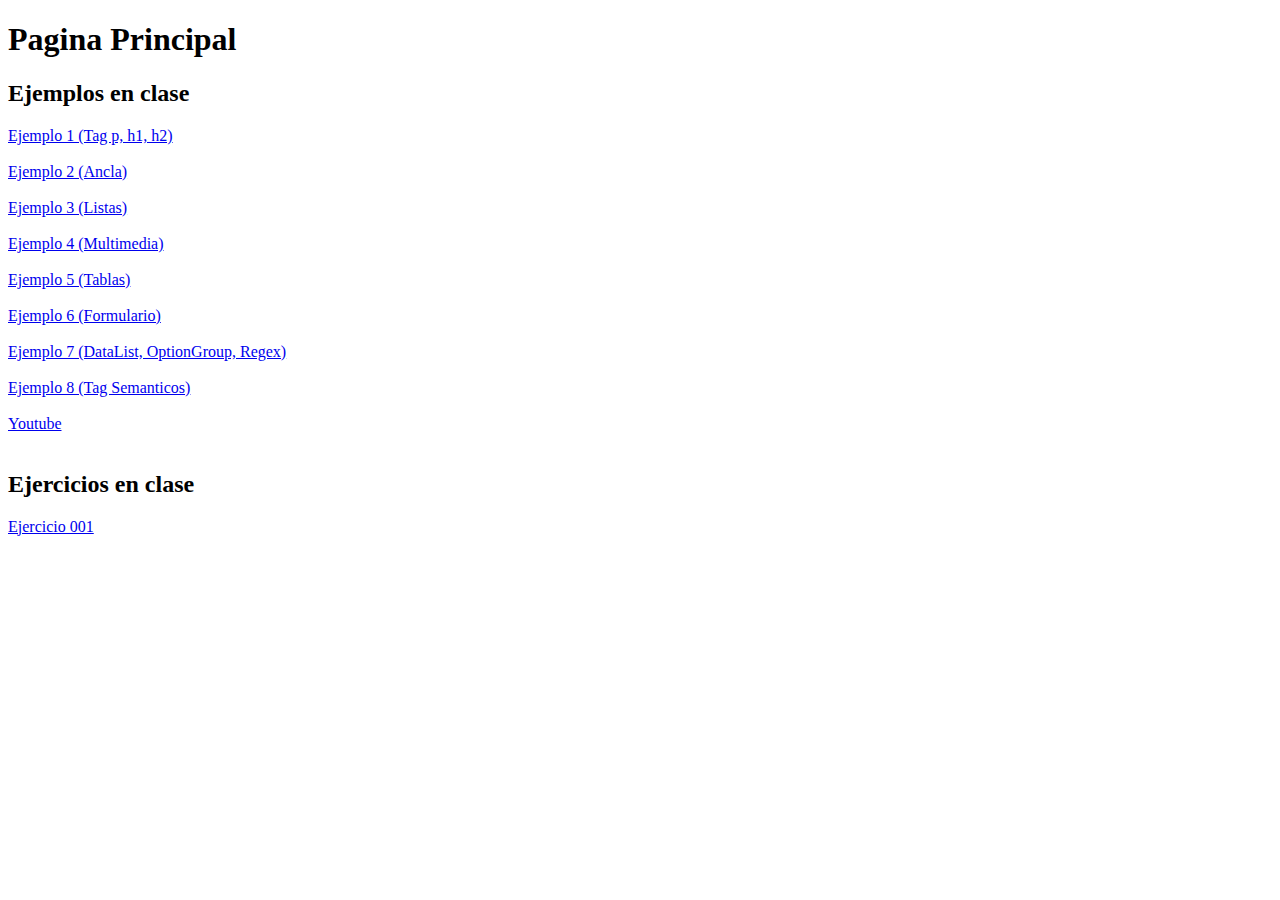
<file: index.html>
<!DOCTYPE html>
<html lang="en">
<head>
    <meta charset="UTF-8">
    <meta http-equiv="X-UA-Compatible" content="IE=edge">
    <meta name="viewport" content="width=device-width, initial-scale=1.0">
    <title>Pagina Principal</title>
</head>
<body>
    
    <h1>Pagina Principal</h1>

    <h2>Ejemplos en clase</h2>

    <a href="html/ejemplo1.html" target="_blank">Ejemplo 1 (Tag p, h1, h2)</a> <br><br>
   
    <a href="html/ejemplo2.html#BlockChain">Ejemplo 2 (Ancla)</a><br><br>

    <a href="html/ejemplo3.html"> Ejemplo 3 (Listas)</a><br><br>

    <a href="html/ejemplo4.html"> Ejemplo 4 (Multimedia)</a><br><br>

    <a href="html/ejemplo5.html"> Ejemplo 5 (Tablas)</a><br><br>

    <a href="html/ejemplo6.html"> Ejemplo 6 (Formulario)</a><br><br>

    <a href="html/ejemplo7.html"> Ejemplo 7 (DataList, OptionGroup, Regex)</a><br><br>

    <a href="html/ejemplo8.html"> Ejemplo 8 (Tag Semanticos)</a><br><br>

    <a href="/"  target="_blank"> Youtube</a> <br><br>
   

    <h2>Ejercicios en clase</h2>

    <a href="html/ejercicio001.html"> Ejercicio 001</a> <br><br>

</body>
</html>
</file>
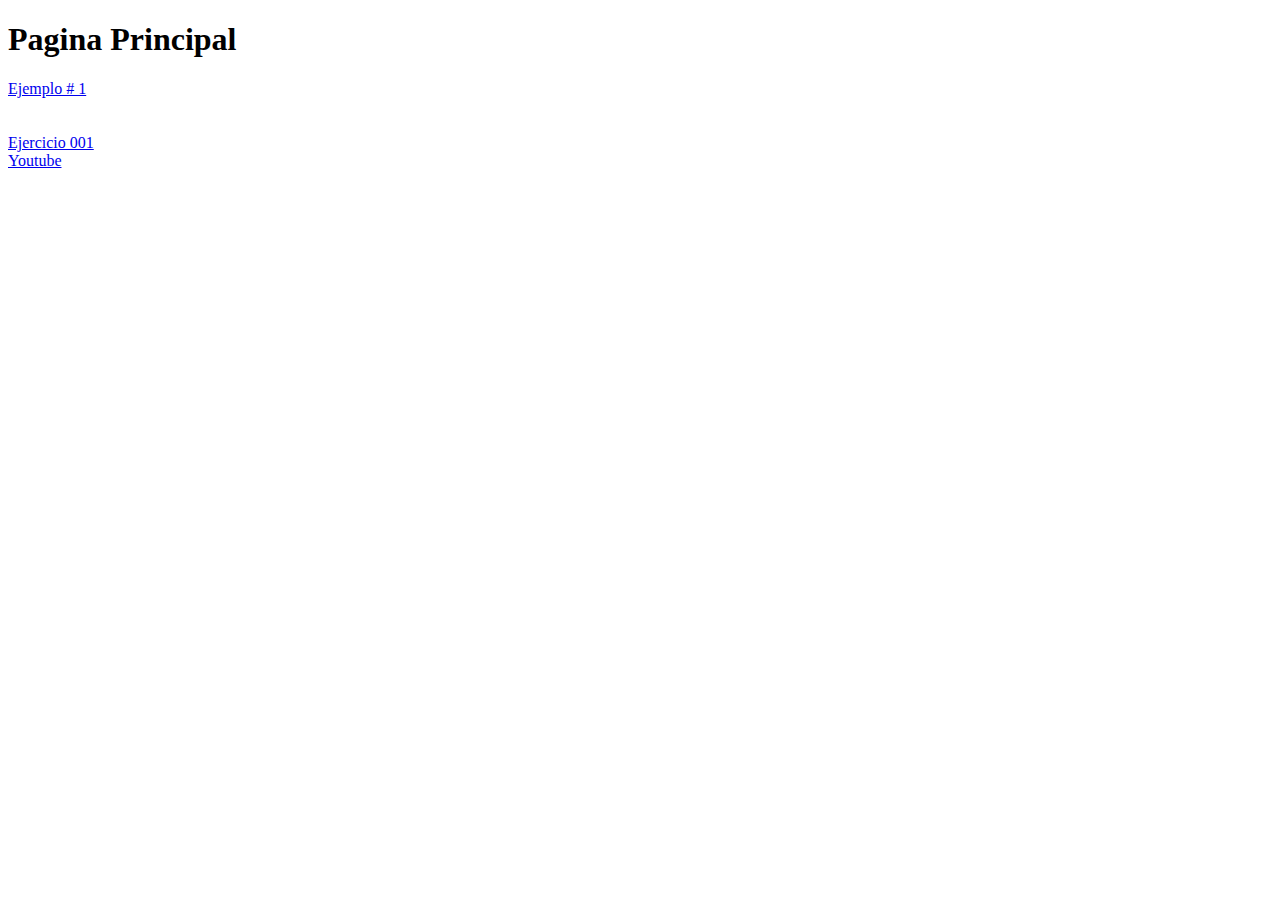
<file: menu.html>
<!DOCTYPE html>
<html lang="en">
<head>
    <meta charset="UTF-8">
    <meta http-equiv="X-UA-Compatible" content="IE=edge">
    <meta name="viewport" content="width=device-width, initial-scale=1.0">
    <title>Pagina Principal</title>
</head>
<body>
    
    <h1>Pagina Principal</h1>

    <a href="html/ejemplo1.html" target="_blank">Ejemplo # 1</a> <br><br><br>
    <a href="html/ejercicio001.html"> Ejercicio 001</a> <br>

    <a href="https://www.youtube.com/"  target="_blank"> Youtube</a> 

    

</body>
</html>
</file>
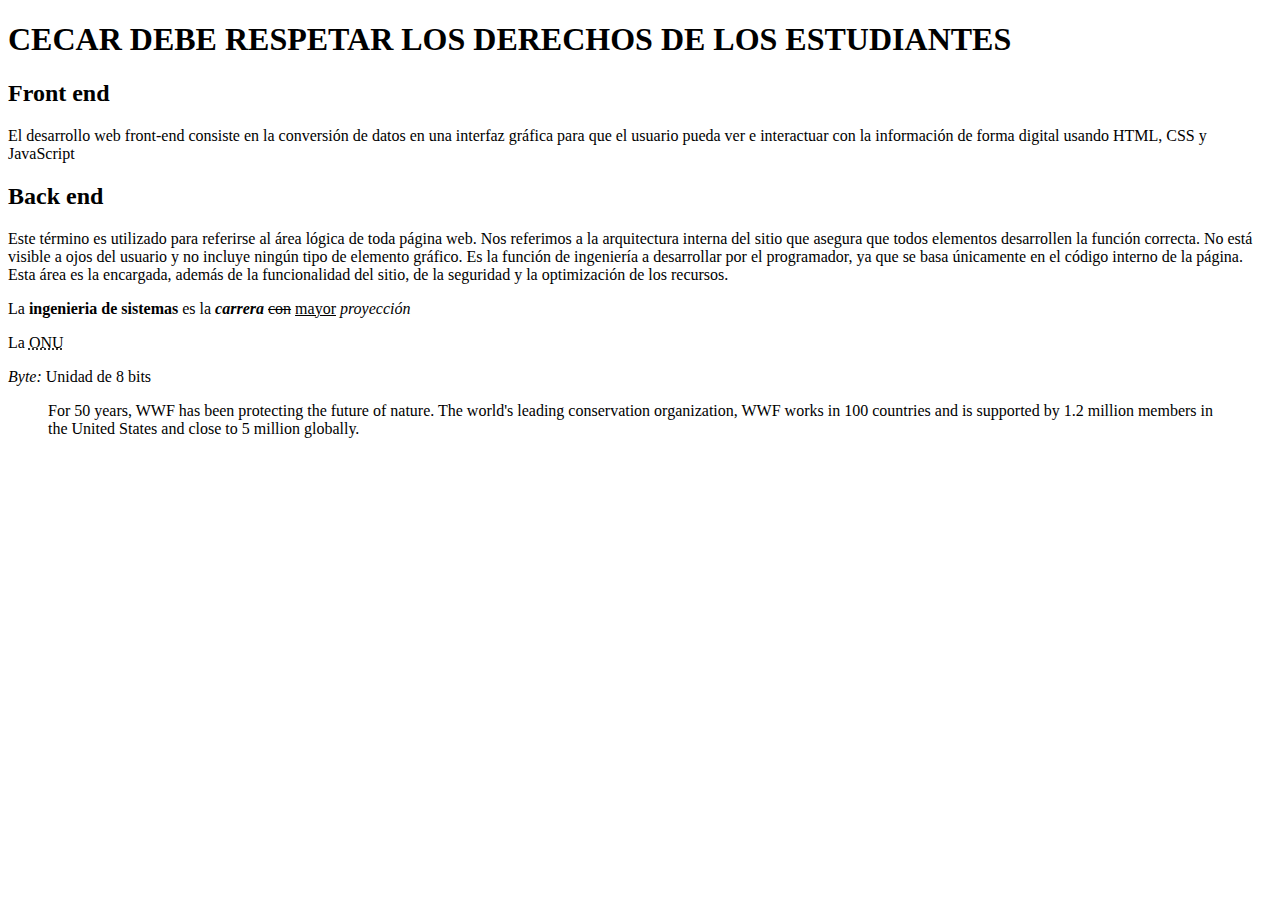
<file: html/ejemplo1.html>
<!DOCTYPE html>
<html lang="es">
<head>
    <meta charset="UTF-8">
    <meta http-equiv="X-UA-Compatible" content="IE=edge">
    <meta name="viewport" content="width=device-width, initial-scale=1.0">
    <meta name="keywords" content="HTML, CSS, JAVAScript">
    <meta name="description" content="Esta es una pagina tutorial de front end">
    <meta name="author" content="Jeronimo Gabriel Cajas Pereira">
    <title>Ejemplo 1</title> 
</head>
<body>
    
<h1>CECAR DEBE RESPETAR LOS DERECHOS DE LOS ESTUDIANTES</h1>

<h2>Front end</h2>
<p>El desarrollo web front-end consiste en la conversión de datos en una interfaz gráfica para que el usuario pueda ver e interactuar con la información de forma digital usando HTML, CSS y JavaScript</p>

<h2>Back end</h2>

<p>Este término es utilizado para referirse al área lógica de toda página web. Nos referimos a la arquitectura interna del sitio que asegura que todos elementos desarrollen la función correcta. No está visible a ojos del usuario y no incluye ningún tipo de elemento gráfico.

    Es la función de ingeniería a desarrollar por el programador, ya que se basa únicamente en el código interno de la página. Esta área es la encargada, además de la funcionalidad del sitio, de la seguridad y la optimización de los recursos.</p>

<p>La <strong>ingenieria de sistemas</strong>  es la <strong> <em>carrera</em> </strong>  <del>con</del>  <ins>mayor</ins>  <em>proyección</em> </p>


<p> La  <abbr title="Organizacion de Naciones Unidas">ONU</abbr>    </p>

<p> <dfn>Byte:</dfn> Unidad de 8 bits  </p>

<blockquote cite="http://www.worldwildlife.org/who/index.html">
    For 50 years, WWF has been protecting the future of nature. The world's leading conservation organization, WWF works in 100 countries and is supported by 1.2 million members in the United States and close to 5 million globally.
    </blockquote>

</body>
</html>
</file>
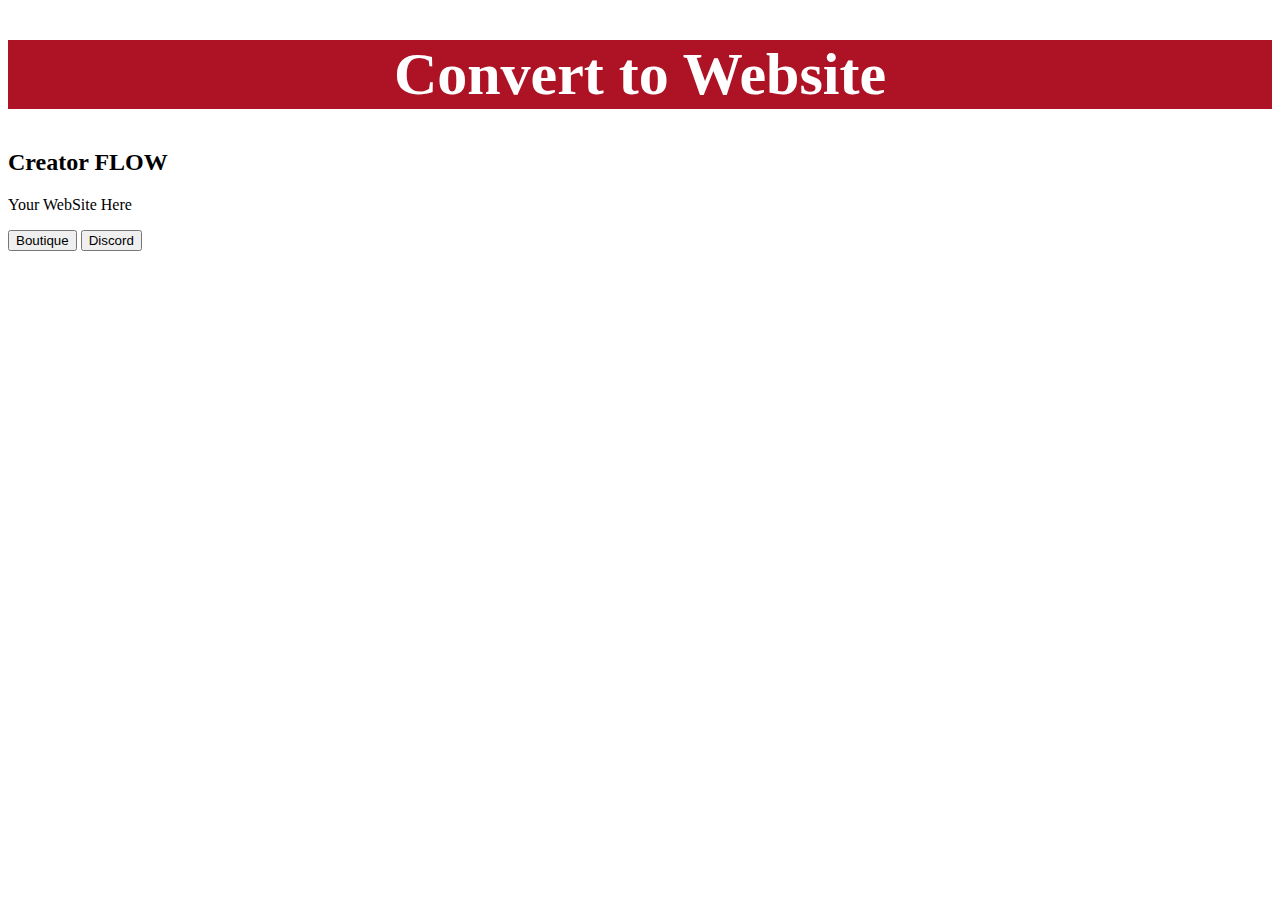
<file: html/ejemplo10.html>
<!DOCTYPE html>
<html lang="en">
<head>
    <meta charset="UTF-8">
    <meta http-equiv="X-UA-Compatible" content="IE=edge">
    <meta name="viewport" content="width=device-width, initial-scale=1.0">
    <title>Ejemplo CSS1</title>
    <link rel="stylesheet" href="../css/estilos.css">
</head>
<body>
    
    <h1 class="encabezado">Convert to Website</h1>

    <h2>Creator FLOW</h2>

    <p>Your WebSite Here</p>

    <button>Boutique</button>
    <button>Discord</button>

</body>
</html>
</file>
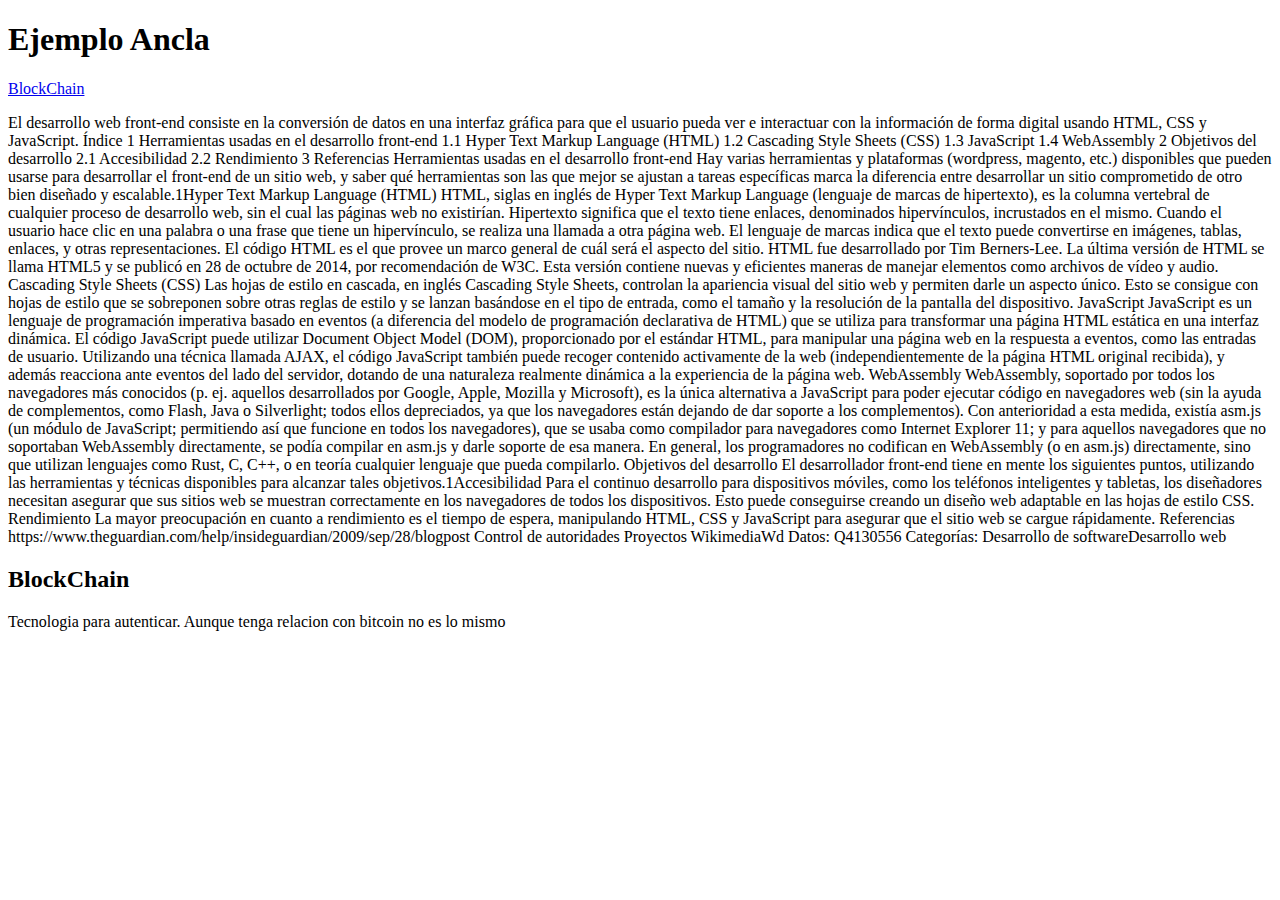
<file: html/ejemplo2.html>
<!DOCTYPE html>
<html lang="en">
<head>
    <meta charset="UTF-8">
    <meta http-equiv="X-UA-Compatible" content="IE=edge">
    <meta name="viewport" content="width=device-width, initial-scale=1.0">
    <title>Ejemplo Ancla</title>
</head>
<body>

    <h1>Ejemplo Ancla</h1>

    <a href="#BlockChain">BlockChain</a>


    <p>El desarrollo web front-end consiste en la conversión de datos en una interfaz gráfica para que el usuario pueda ver e interactuar con la información de forma digital usando HTML, CSS y JavaScript.


        Índice
        1	Herramientas usadas en el desarrollo front-end
        1.1	Hyper Text Markup Language (HTML)
        1.2	Cascading Style Sheets (CSS)
        1.3	JavaScript
        1.4	WebAssembly
        2	Objetivos del desarrollo
        2.1	Accesibilidad
        2.2	Rendimiento
        3	Referencias
        Herramientas usadas en el desarrollo front-end
        Hay varias herramientas y plataformas (wordpress, magento, etc.) disponibles que pueden usarse para desarrollar el front-end de un sitio web, y saber qué herramientas son las que mejor se ajustan a tareas específicas marca la diferencia entre desarrollar un sitio comprometido de otro bien diseñado y escalable.1​
        
        Hyper Text Markup Language (HTML)
        HTML, siglas en inglés de Hyper Text Markup Language (lenguaje de marcas de hipertexto), es la columna vertebral de cualquier proceso de desarrollo web, sin el cual las páginas web no existirían. Hipertexto significa que el texto tiene enlaces, denominados hipervínculos, incrustados en el mismo. Cuando el usuario hace clic en una palabra o una frase que tiene un hipervínculo, se realiza una llamada a otra página web. El lenguaje de marcas indica que el texto puede convertirse en imágenes, tablas, enlaces, y otras representaciones. El código HTML es el que provee un marco general de cuál será el aspecto del sitio. HTML fue desarrollado por Tim Berners-Lee. La última versión de HTML se llama HTML5 y se publicó en 28 de octubre de 2014, por recomendación de W3C. Esta versión contiene nuevas y eficientes maneras de manejar elementos como archivos de vídeo y audio.
        
        Cascading Style Sheets (CSS)
        Las hojas de estilo en cascada, en inglés Cascading Style Sheets, controlan la apariencia visual del sitio web y permiten darle un aspecto único. Esto se consigue con hojas de estilo que se sobreponen sobre otras reglas de estilo y se lanzan basándose en el tipo de entrada, como el tamaño y la resolución de la pantalla del dispositivo.
        
        JavaScript
        JavaScript es un lenguaje de programación imperativa basado en eventos (a diferencia del modelo de programación declarativa de HTML) que se utiliza para transformar una página HTML estática en una interfaz dinámica. El código JavaScript puede utilizar Document Object Model (DOM), proporcionado por el estándar HTML, para manipular una página web en la respuesta a eventos, como las entradas de usuario.
        
        Utilizando una técnica llamada AJAX, el código JavaScript también puede recoger contenido activamente de la web (independientemente de la página HTML original recibida), y además reacciona ante eventos del lado del servidor, dotando de una naturaleza realmente dinámica a la experiencia de la página web.
        
        WebAssembly
        WebAssembly, soportado por todos los navegadores más conocidos (p. ej. aquellos desarrollados por Google, Apple, Mozilla y Microsoft), es la única alternativa a JavaScript para poder ejecutar código en navegadores web (sin la ayuda de complementos, como Flash, Java o Silverlight; todos ellos depreciados, ya que los navegadores están dejando de dar soporte a los complementos). Con anterioridad a esta medida, existía asm.js (un módulo de JavaScript; permitiendo así que funcione en todos los navegadores), que se usaba como compilador para navegadores como Internet Explorer 11; y para aquellos navegadores que no soportaban WebAssembly directamente, se podía compilar en asm.js y darle soporte de esa manera. En general, los programadores no codifican en WebAssembly (o en asm.js) directamente, sino que utilizan lenguajes como Rust, C, C++, o en teoría cualquier lenguaje que pueda compilarlo.
        
        Objetivos del desarrollo
        El desarrollador front-end tiene en mente los siguientes puntos, utilizando las herramientas y técnicas disponibles para alcanzar tales objetivos.1​
        
        Accesibilidad
        Para el continuo desarrollo para dispositivos móviles, como los teléfonos inteligentes y tabletas, los diseñadores necesitan asegurar que sus sitios web se muestran correctamente en los navegadores de todos los dispositivos. Esto puede conseguirse creando un diseño web adaptable en las hojas de estilo CSS.
        
        Rendimiento
        La mayor preocupación en cuanto a rendimiento es el tiempo de espera, manipulando HTML, CSS y JavaScript para asegurar que el sitio web se cargue rápidamente.
        
        Referencias
         https://www.theguardian.com/help/insideguardian/2009/sep/28/blogpost
        Control de autoridades	
        Proyectos WikimediaWd Datos: Q4130556
        Categorías: Desarrollo de softwareDesarrollo web</p>

        <a id="BlockChain"></a>
        <h2>BlockChain</h2>

        <p>Tecnologia para autenticar. Aunque tenga relacion con bitcoin no es lo mismo</p>
    
</body>
</html>
</file>
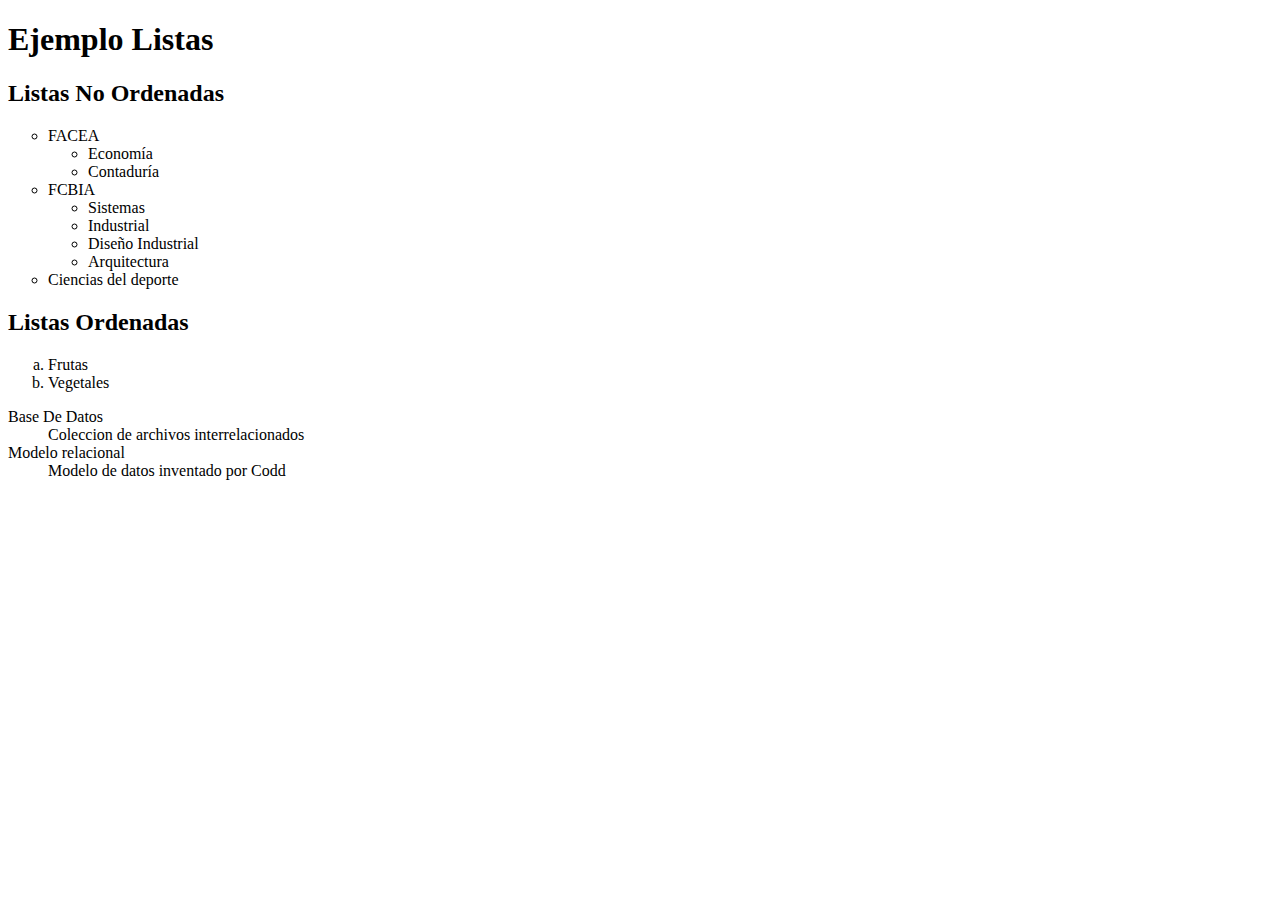
<file: html/ejemplo3.html>
<!DOCTYPE html>
<html lang="en">
<head>
    <meta charset="UTF-8">
    <meta http-equiv="X-UA-Compatible" content="IE=edge">
    <meta name="viewport" content="width=device-width, initial-scale=1.0">
    <title>Ejemplo Listas</title>
</head>
<body>

    <h1>Ejemplo Listas</h1>
    
    <h2>Listas No Ordenadas</h2>
    <ul style="list-style-type:circle">
        <li>FACEA
            <ul>
                <li>Economía</li>
                <li>Contaduría</li>
            </ul>

        </li>
        <li>FCBIA

            <ul>
                <li>Sistemas</li>
                <li>Industrial</li>
                <li>Diseño Industrial</li>
                <li>Arquitectura</li>
            </ul>


        </li>
        <li>Ciencias del  deporte</li>
    </ul>

    <h2>Listas Ordenadas</h2>
    <ol style="list-style-type:lower-alpha">
        <li>Frutas</li>
        <li>Vegetales</li>
    </ol>

    <dl>

        <dt>Base De Datos</dt>
        <dd>Coleccion de archivos interrelacionados</dd>
        <dt>Modelo relacional</dt>
        <dd>Modelo de datos inventado por Codd</dd>
    </dl>

</body>
</html>
</file>
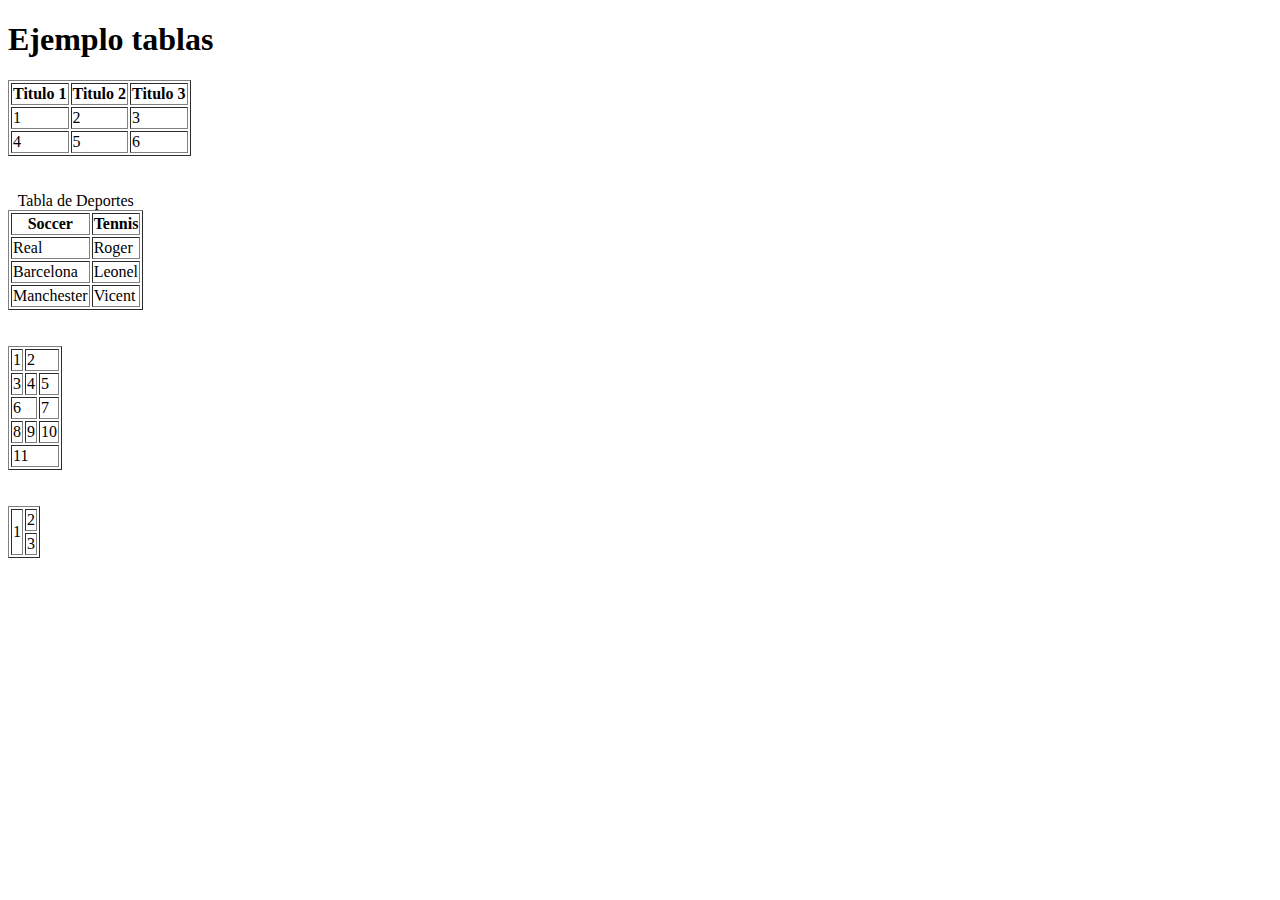
<file: html/ejemplo5.html>
<!DOCTYPE html>
<html lang="en">
<head>
    <meta charset="UTF-8">
    <meta http-equiv="X-UA-Compatible" content="IE=edge">
    <meta name="viewport" content="width=device-width, initial-scale=1.0">
    <title>Ejemplo tablas</title>
</head>
<body>

    <h1>Ejemplo tablas</h1>

    <table border="1">
        <tr>
            <th>Titulo 1</th>
            <th>Titulo 2</th>
            <th>Titulo 3</th>
        </tr>

        <tr>
            <td>1</td>
            <td>2</td>
            <td>3</td>
        </tr>
        <tr>
            <td>4</td>
            <td>5</td>
            <td>6</td>
        </tr>
    </table>

    <br><br>

    <table border="1">
        <caption>Tabla de Deportes</caption>

        <tr>
            <th>Soccer</th>
            <th>Tennis</th>
        </tr>

        <tr>
            <td>Real</td>
            <td>Roger</td>
        </tr>
        <tr>
            <td>Barcelona</td>
            <td>Leonel</td>
        </tr>
        <tr>
            <td>Manchester</td>
            <td>Vicent</td>
        </tr>
    </table>
    
<br><br>

    <table border="1">
        <tr>
            <td>1</td>
            <td colspan="2">2</td>
        </tr>
        <tr>
            <td>3</td>
            <td>4</td>
            <td>5</td>
        </tr>

        <tr>
            <td colspan="2">6</td>
            <td>7</td>
        </tr>

        <tr>
            <td>8</td>
            <td>9</td>
            <td>10</td>
        </tr>

        <tr>
            <td colspan="3">11</td>
        </tr>
    </table>

    <br><br>

    <table border="1">
        <tr>
            <td rowspan="2">1</td>
            <td>2</td>
        </tr>
        <tr>
            <td>3</td>
        </tr>
    </table>


</body>
</html>
</file>
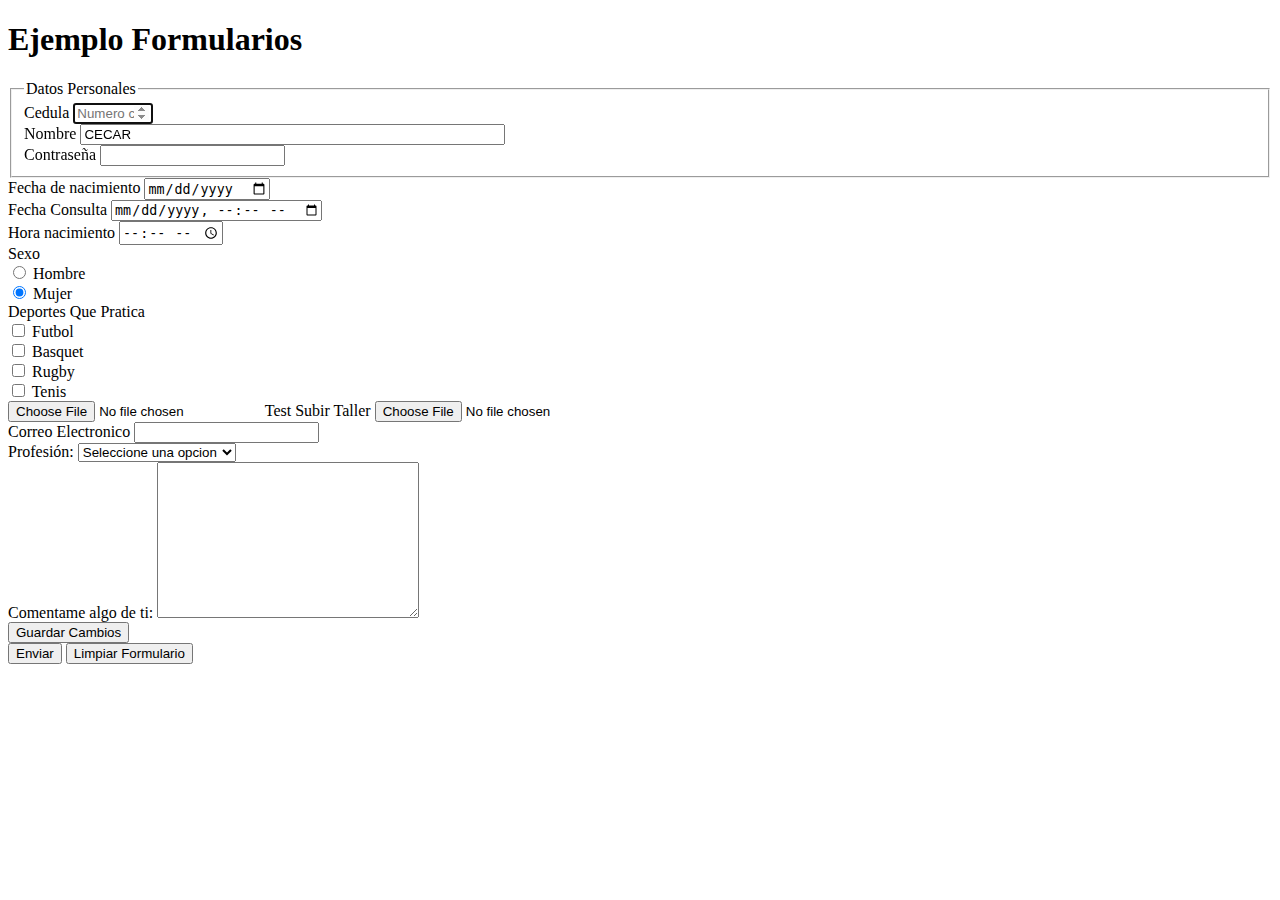
<file: html/ejemplo6.html>
<!DOCTYPE html>
<html lang="en">
<head>
    <meta charset="UTF-8">
    <meta http-equiv="X-UA-Compatible" content="IE=edge">
    <meta name="viewport" content="width=device-width, initial-scale=1.0">
    <title>Ejemplo Formularios</title>
</head>
<body>
    
    <h1>Ejemplo Formularios</h1>

    <form action="">
   

    <fieldset>

        <legend>Datos Personales</legend>
        <label>Cedula</label>
        <input type="number" autofocus placeholder="Numero cedula" required min="1000" max="10000" ><br>

        Nombre
        <input type="text" required readonly value="CECAR" size="50"><br>

        Contraseña
        <input type="password" ><br>

    </fieldset>

        Fecha de nacimiento
        <input type="date"><br>

        Fecha Consulta
        <input type="datetime-local"><br>

        Hora nacimiento
        <input type="time"><br>

        Sexo<br>
        <input type="radio" name="sexo" > Hombre <br>
        <input type="radio" name="sexo" checked> Mujer  <br>

        Deportes Que Pratica<br>
        <input type="checkbox"> Futbol<br>
        <input type="checkbox"> Basquet<br>
        <input type="checkbox"> Rugby<br>
        <input type="checkbox"> Tenis<br>


        <input type="file" id="file-upload" />
        <label for="file-upload">Test</label>

        Subir Taller
        <input type="file" ><br>

        Correo Electronico
        <input type="email"><br>

        Profesión:
        <select name="" id="">
            <option>Seleccione una opcion</option>
            <option value="IS">Ingenieria de Sistemas</option>
            <option value="II">Ingenieria de Industrial</option>
            <option value="AQ">Arquitectura</option>
            <option value="DI">Diseño Industrial</option> 
        </select><br>

        Comentame algo de ti:
        <textarea cols="30" rows="10"></textarea><br>


        <input type="button" value="Guardar Cambios"><br>
        <input type="submit" value="Enviar">
        <input type="reset" value="Limpiar Formulario">



    </form>



</body>
</html>
</file>
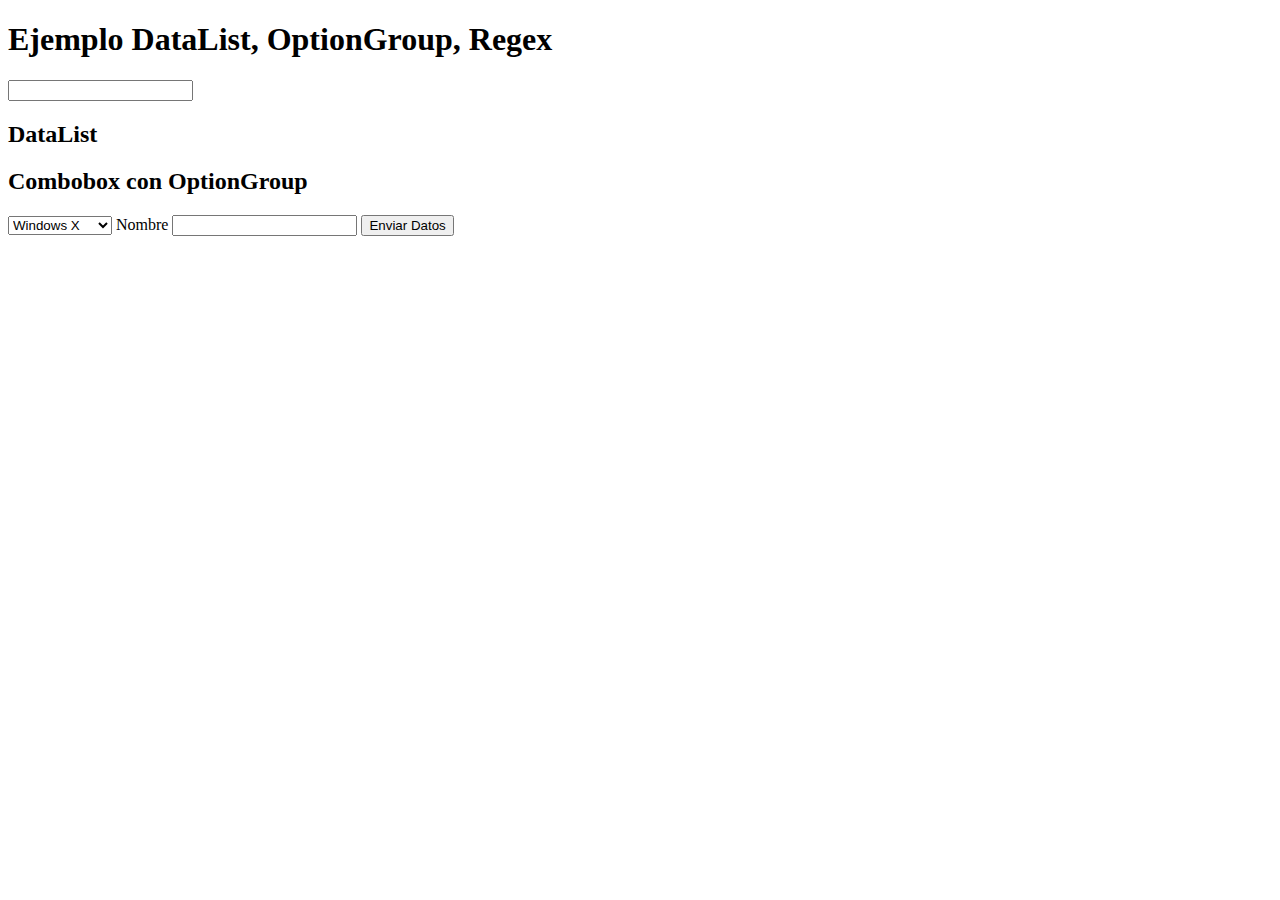
<file: html/ejemplo7.html>
<!DOCTYPE html>
<html lang="en">
<head>
    <meta charset="UTF-8">
    <meta http-equiv="X-UA-Compatible" content="IE=edge">
    <meta name="viewport" content="width=device-width, initial-scale=1.0">
    <title>Ejemplo DataList, OptionGroup, Regex</title>
</head>
<body>

    <form action="">
    <h1>Ejemplo DataList, OptionGroup, Regex</h1>

    <input type="text" list="lista">
    <h2>DataList</h2>
    <datalist id = "lista">
        <option value="Oracle"></option>
        <option value="MySQL"></option>
        <option value="Postgresql"></option>
        <option value="MS Server"></option>
    </datalist>

    <h2>Combobox con OptionGroup</h2>
    <select>
        <optgroup label="Sistemas Operativos">
            <option value="Windows X">Windows X</option>
            <option value="Ubuntu">Ubuntu</option>
            <option value="Mac OS">Mac OS</option>
        </optgroup>
        <optgroup label="Navegadores (Browser)">
            <option value="Chrome">Chrome</option>
            <option value="Brave">Brave</option>
            <option value="FireFox">FireFox</option>
        </optgroup>
    </select>

    Nombre
    <input type="text" pattern="Sr\s[a-zA-Z3-5]*">
    <input type="submit" value="Enviar Datos">
</form>












    
</body>
</html>
</file>
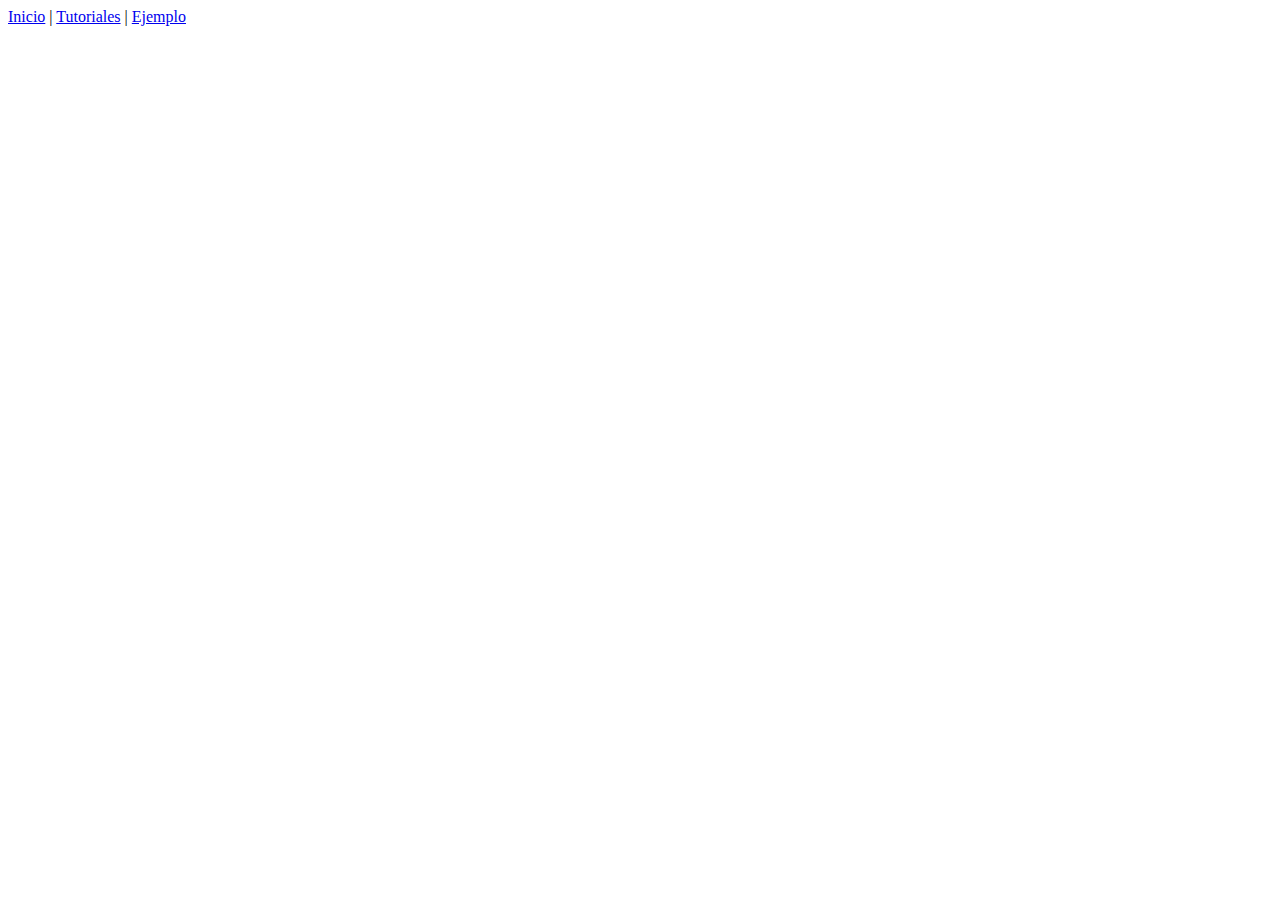
<file: html/Ejemplo8.html>
<!DOCTYPE html>
<html lang="en">
<head>
    <meta charset="UTF-8">
    <meta http-equiv="X-UA-Compatible" content="IE=edge">
    <meta name="viewport" content="width=device-width, initial-scale=1.0">
    <title>Tutorial Web</title>
</head>
<body>

    <nav>
        <a href="#">Inicio</a> |
        <a href="#">Tutoriales</a> |
        <a href="#">Ejemplo</a>
    </nav>

    
</body>
</html>
</file>
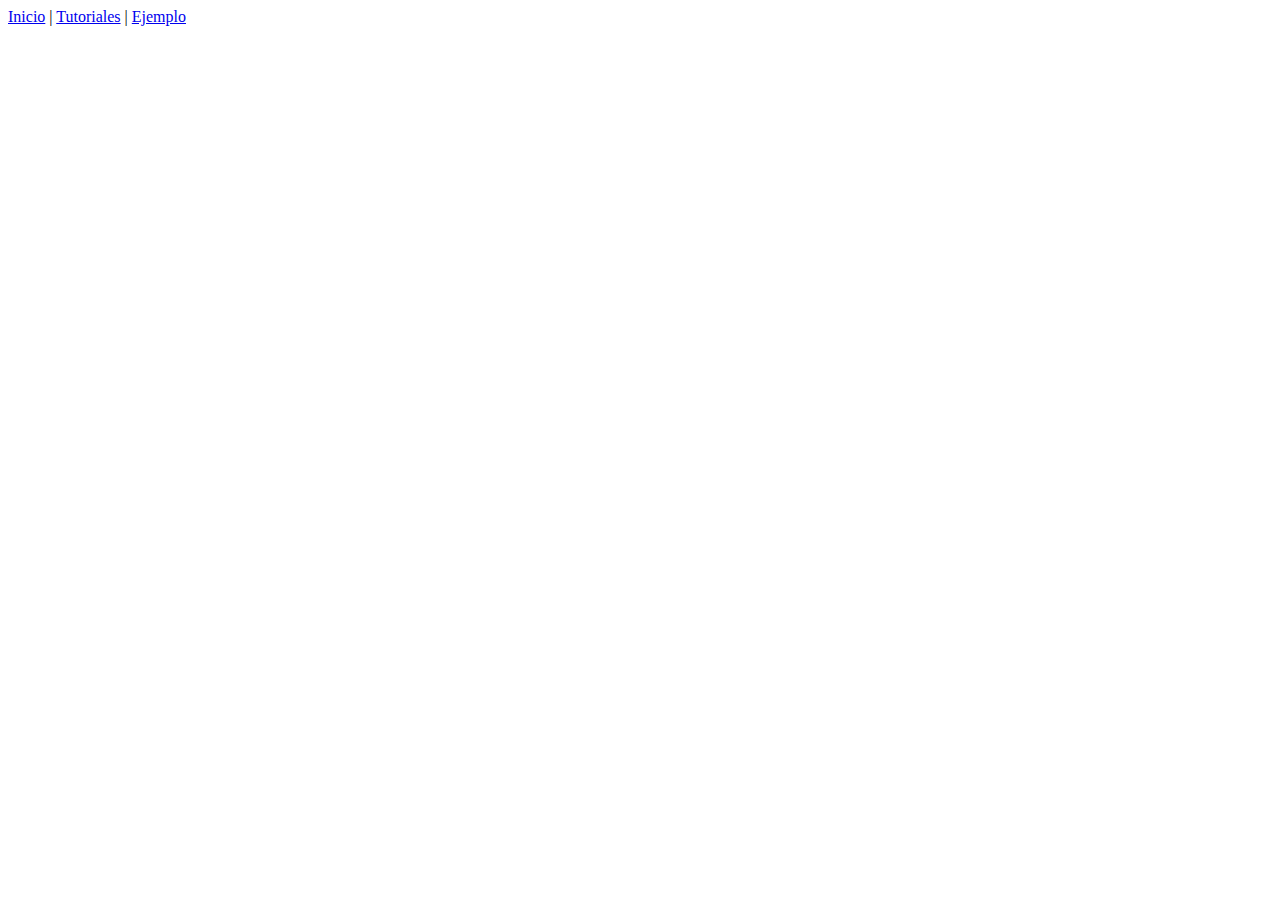
<file: html/ejemplo8.html>
<!DOCTYPE html>
<html lang="en">
<head>
    <meta charset="UTF-8">
    <meta http-equiv="X-UA-Compatible" content="IE=edge">
    <meta name="viewport" content="width=device-width, initial-scale=1.0">
    <title>Tutorial Web</title>
</head>
<body>

    <nav>
        <a href="#">Inicio</a> |
        <a href="#">Tutoriales</a> |
        <a href="#">Ejemplo</a>
    </nav>

    
</body>
</html>
</file>
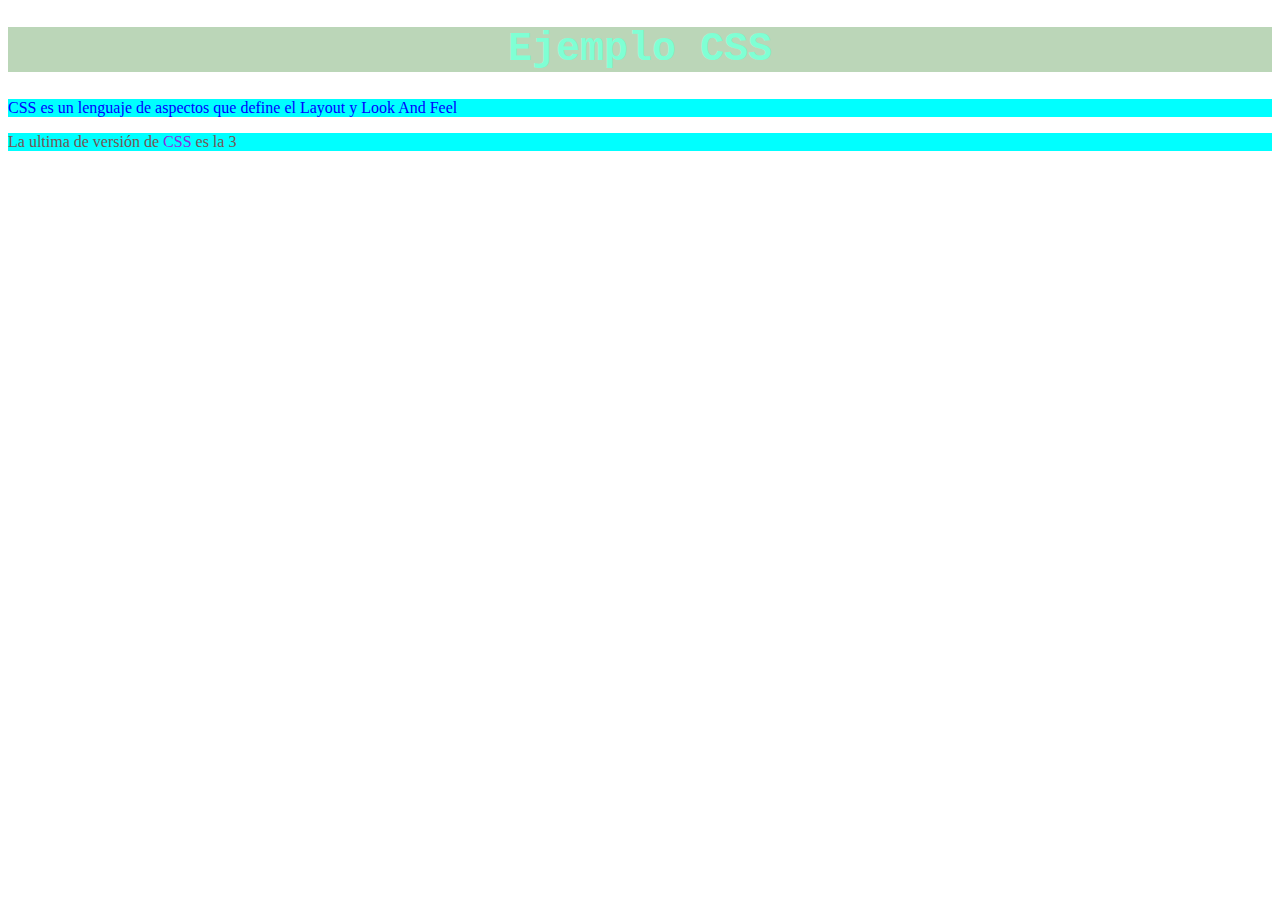
<file: html/ejemplo9.html>
<!DOCTYPE html>
<html lang="en">
<head>
    <meta charset="UTF-8">
    <meta http-equiv="X-UA-Compatible" content="IE=edge">
    <meta name="viewport" content="width=device-width, initial-scale=1.0">
    <title>Ejemplo CSS</title>
   <link rel="stylesheet" href="../css/estilos.css">
    <style>

            p {

                color: rgb(117, 84, 84);
                background-color: aqua;
            }

            h1 {

                text-align: center;
                font-size: 40px;
                font-family: 'Courier New', Courier, monospace;
                font-weight: bold;

            }

            span {

                color: blueviolet;
            }



    </style>


</head>
<body >

    <h1 style="color: aquamarine;background-color: #BBD6B8;">Ejemplo CSS</h1>

    <p style="color:blue">CSS es un lenguaje de aspectos que define el Layout y Look And Feel</p>

    <p>La ultima de versión de <span> CSS </span> es la 3 </p>
    
</body>
</html>
</file>
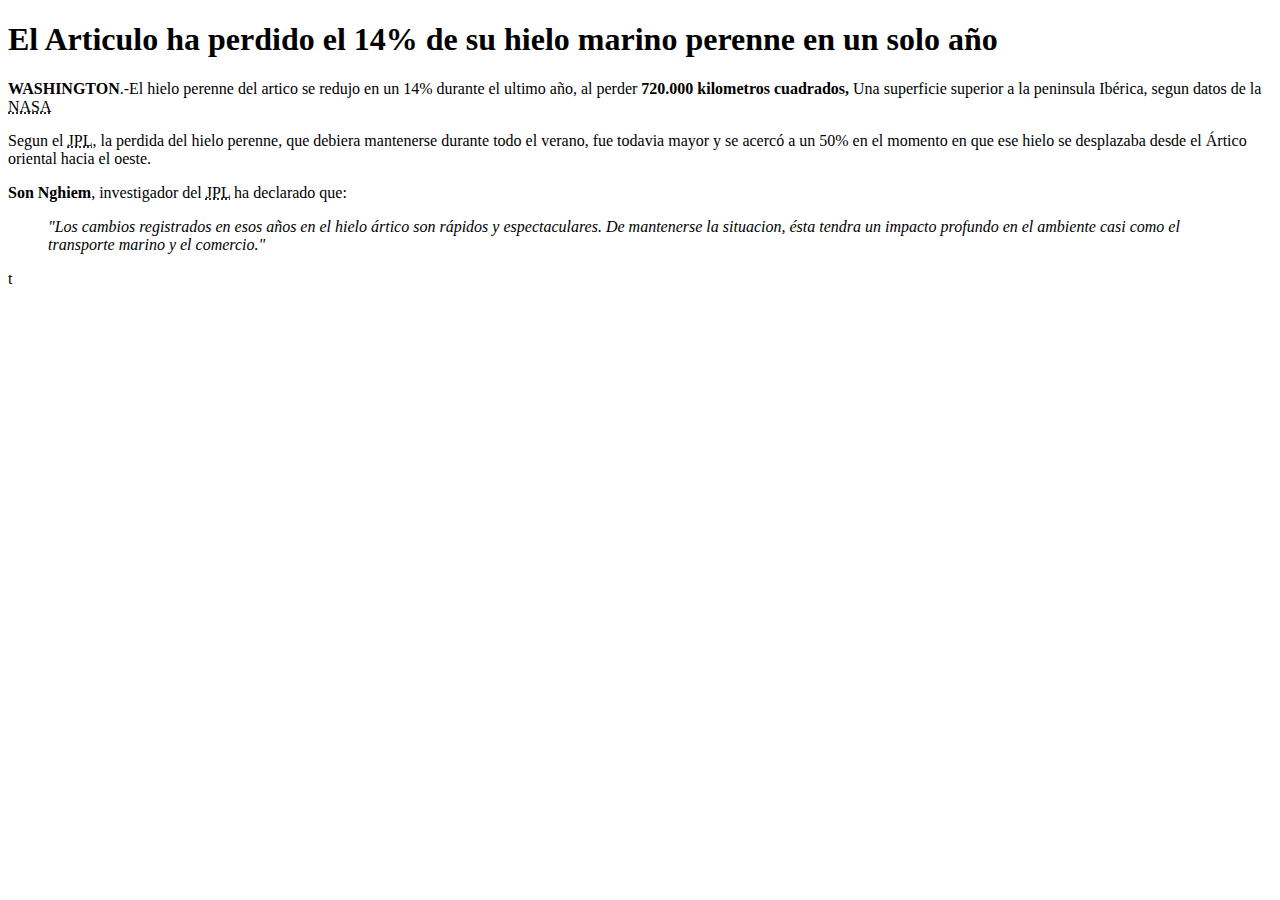
<file: html/ejercicio001.html>
<!DOCTYPE html>
<html lang="en">
<head>
    <meta charset="UTF-8">
    <meta http-equiv="X-UA-Compatible" content="IE=edge">
    <meta name="viewport" content="width=device-width, initial-scale=1.0">
    <title>Document</title>
</head>
<body>
    <h1>El Articulo ha perdido el 14% de su hielo marino perenne en un solo año</h1>
    
    <p><Strong>WASHINGTON</Strong>.-El hielo perenne del artico se redujo en un 14% durante el ultimo año, al perder <strong>720.000 kilometros cuadrados,</strong> Una superficie superior a la peninsula Ibérica, segun datos de la <abbr title="National Aeronautics and Space Administration">NASA</abbr></p>
    <p>Segun el <abbr title="Jet Propulsion Laboratory">JPL,</abbr> la perdida del hielo perenne, que debiera mantenerse durante todo el verano, fue todavia mayor y se acercó a un 50% en el momento en que ese hielo se desplazaba desde el Ártico oriental hacia el oeste.</p>
    <p><strong>Son Nghiem</strong>, investigador del <abbr title="Jet Propulsion Laboratory">JPL</abbr> ha declarado que:</p>
    <p><blockquote><em> "Los cambios registrados en esos años en el hielo ártico son rápidos y espectaculares. De mantenerse la situacion, ésta tendra un impacto profundo en el ambiente casi como el transporte marino y el comercio."</blockquote></em></p>
t</body>
</html>
</file>
<file: css/estilos.css>
/* body {

        background-color: red;
    }

    h1 {

        text-align: center;
        font-size: 60px;
    } */

    .colorUno {

        background-color: #ae1325;
    }

    .colorDos  {

        background-color: #f72332;
    }

    .colorTres {

        background-color: #412688;
    }

    .encabezado {

        background-color: #ae1325;
        font-size: 60px;
        text-align: center;
        color: white;
    }
</file>
